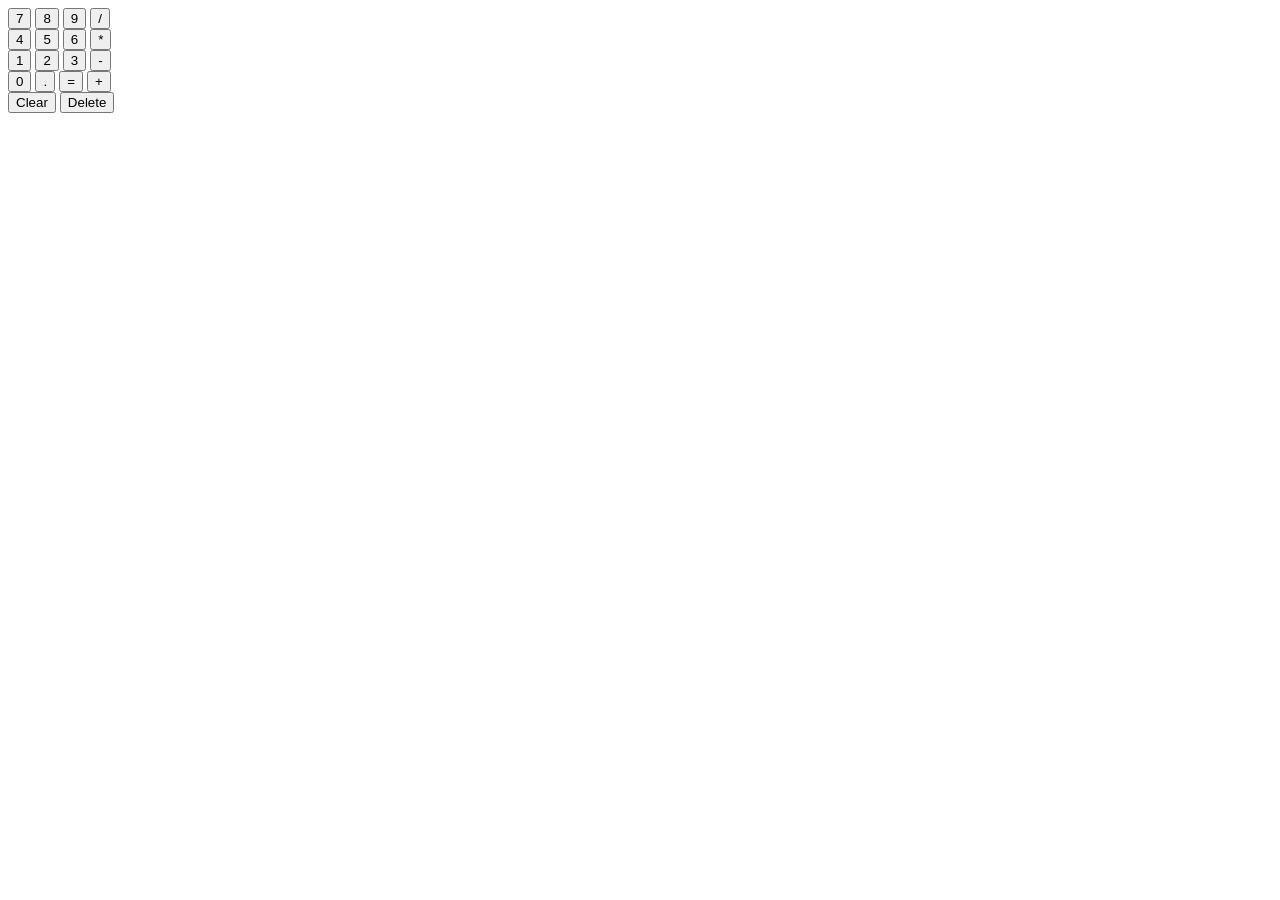
<file: schnupperlehre/app/basiccalculator.html>
<!DOCTYPE html>
<html lang="en">
  <head>
    <script src="basiccalculator.js"></script>
    <meta charset="UTF-8" />
    <meta name="viewport" content="width=device-width, initial-scale=1.0" />
    <title>Calculator</title>
  




</head>

  <body>
    <div id="display"></div>
    <div>
      <button onclick="fügeZahlZuDisplay(7)">7</button>
      <button onclick="fügeZahlZuDisplay(8)">8</button>
      <button onclick="fügeZahlZuDisplay(9)">9</button>
      <button onclick="fügeZahlZuDisplay('/')">/</button>
    </div>
    <div>
      <button onclick="fügeZahlZuDisplay(4)">4</button>
      <button onclick="fügeZahlZuDisplay(5)">5</button>
      <button onclick="fügeZahlZuDisplay(6)">6</button>
      <button onclick="fügeZahlZuDisplay('*')">*</button>
    </div>
    <div>
      <button onclick="fügeZahlZuDisplay(1)">1</button>
      <button onclick="fügeZahlZuDisplay(2)">2</button>
      <button onclick="fügeZahlZuDisplay(3)">3</button>
      <button onclick="fügeZahlZuDisplay('-')">-</button>
    </div>
    <div>
      <button onclick="fügeZahlZuDisplay(0)">0</button>
      <button onclick="fügeZahlZuDisplay('.')">.</button>
      <button onclick="rechnezahlenzusammen()">=</button>
      <button onclick="fügeZahlZuDisplay('+')">+</button>
    </div>
    <div>
      <button onclick="löscheAlleZahlenImDisplay()">Clear</button>
      <button onclick="löscheEineZahlimDisplay()">Delete</button>
    </div>
  </body>
</html>
</file>
